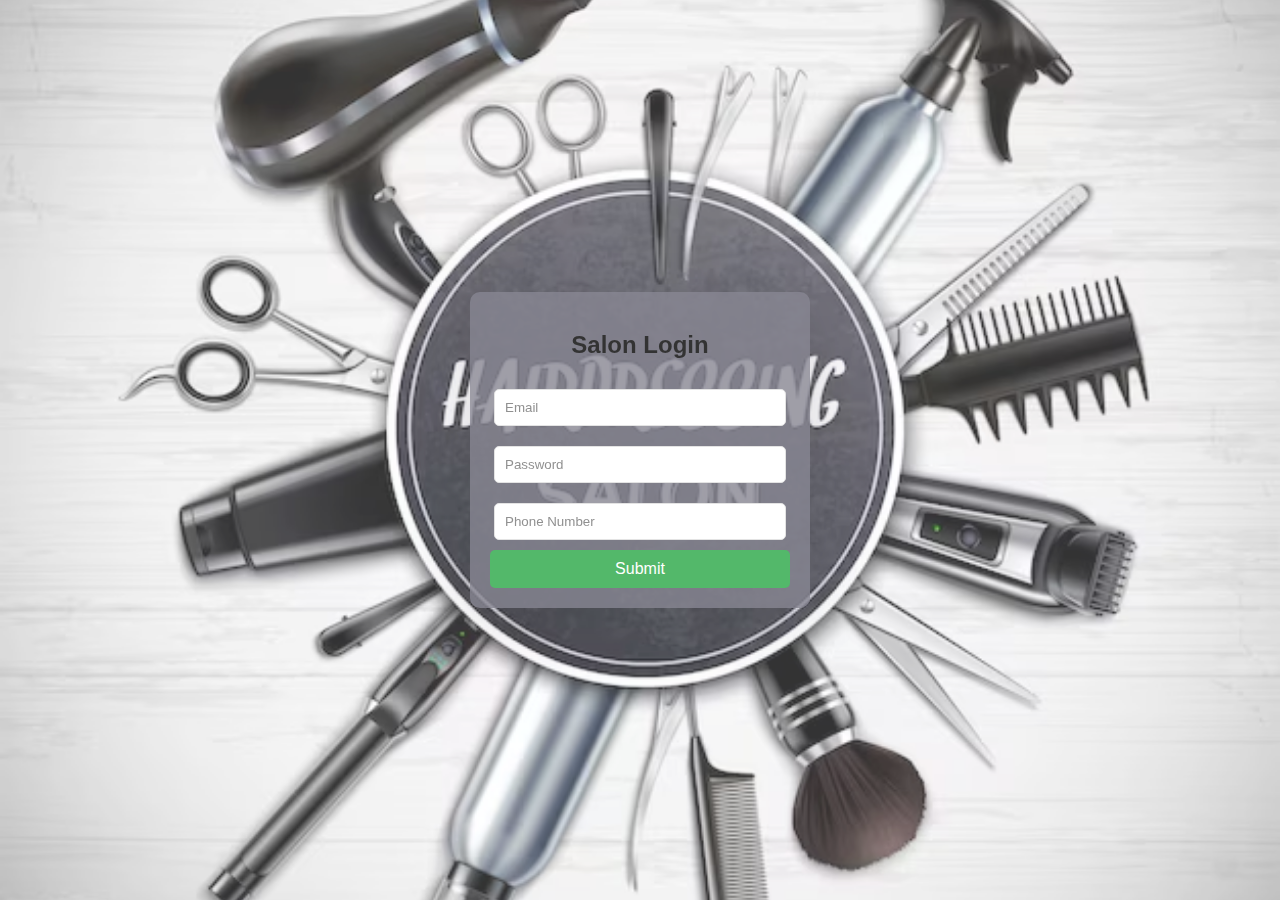
<file: Saloon/index.html>
<!DOCTYPE html>
<html lang="en">
<head>
    <meta charset="UTF-8">
    <meta name="viewport" content="width=device-width, initial-scale=1.0">
    <title>Salon Login</title>
    <link rel="stylesheet" href="styles.css">
</head>
<body>
    <div class="background">
        <div class="login-container">
            <h2>Salon Login</h2>
            <form id="loginForm">
                <input type="email" id="email" placeholder="Email" required>
                <input type="password" id="password" placeholder="Password" required>
                <input type="text" id="phone" placeholder="Phone Number" required>
                <button type="submit">Submit</button>
            </form>
        </div>
    </div>
    <script src="script.js"></script>
</body>
</html>
</file>
<file: Saloon/styles.css>
body, html {
    height: 100%;
    margin: 0;
    font-family: Arial, sans-serif;
}

.background {
    background-image: url('salon.avif');
    background-size: cover;
    background-position: center;
    height: 100%;
    display: flex;
    justify-content: center;
    align-items: center;
    opacity: 0.8;
}

.login-container {
    background-color: rgba(105, 104, 119, 0.8);
    padding: 20px;
    border-radius: 10px;
    box-shadow: 0 4px 80px rgba(0, 0, 0, 0.2);
    width: 300px;
    text-align: center;
}

.login-container h2 {
    margin-bottom: 20px;
}

.login-container input {
    width: 90%;
    padding: 10px;
    margin: 10px 0;
    border: 1px solid #ddd;
    border-radius: 5px;
}

.login-container .otp-option {
    display: flex;
    justify-content: space-between;
    align-items: center;
    margin-bottom: 10px;
}

.login-container button {
    width: 100%;
    padding: 10px;
    border: none;
    background-color: #28a745;
    color: white;
    border-radius: 5px;
    cursor: pointer;
    font-size: 16px;
}

.login-container button:hover {
    background-color: #218838;
}
</file>
